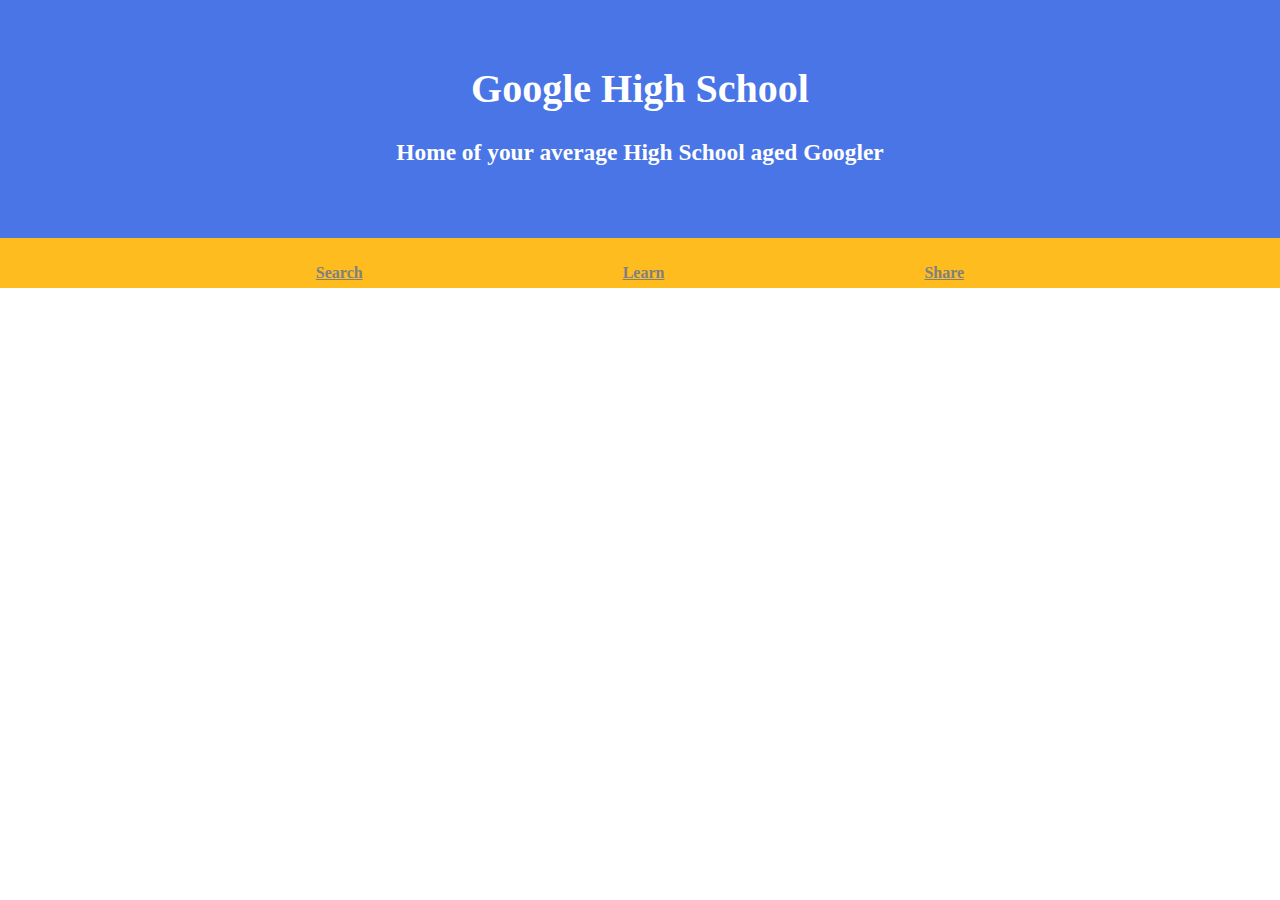
<file: html-css/labs/fixer-upper/index.html>
<!--
  Copyright 2018 Google LLC

  Licensed under the Apache License, Version 2.0 (the "License");
  you may not use this file except in compliance with the License.
  You may obtain a copy of the License at

       http://www.apache.org/licenses/LICENSE-2.0

  Unless required by applicable law or agreed to in writing, software
  distributed under the License is distributed on an "AS IS" BASIS,
  WITHOUT WARRANTIES OR CONDITIONS OF ANY KIND, either express or implied.
  See the License for the specific language governing permissions and
  limitations under the License.
-->
<!DOCTYPE html>
<head>
  <meta charset="UTF-8">
  <title>Title</title>
  <link rel="stylesheet" href="style.css">
</head>
<body>
  <div id="header">
    <h1>Google High School</h1>
    <h3>Home of your average High School aged Googler</h3>
    <!-- Insert your super clever slogan that may or may not have several puns in it -->
  </div>
  <div id="links">
    <a class="link" href="http://google.com">Search</a>
    <!-- Change the two tags below so the links connect to your favorite place to study and share -->
    <a class="link" href="http://google.com">Learn</a>
    <a class="link" href="http://google.com">Share</a>
  </div>
  <div id="info">
    <!-- Insert your list of things that make google high school great here -->
    <!-- Insert an image of google high school here -->
  </div>
</body>
</file>
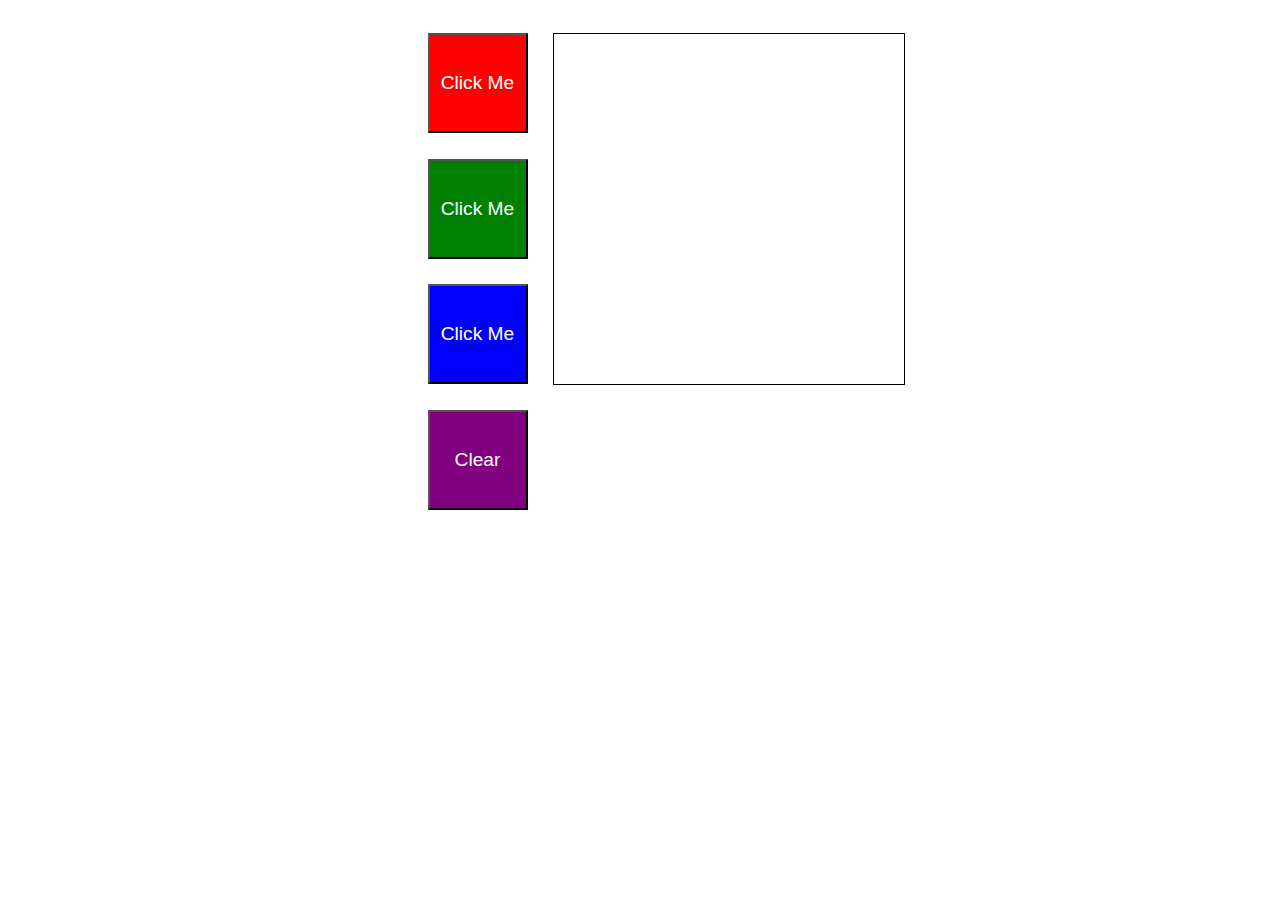
<file: javaScript/labs/Color_Buttons/index.html>
<!--
  Copyright 2018 Google LLC

  Licensed under the Apache License, Version 2.0 (the "License");
  you may not use this file except in compliance with the License.
  You may obtain a copy of the License at

       http://www.apache.org/licenses/LICENSE-2.0

  Unless required by applicable law or agreed to in writing, software
  distributed under the License is distributed on an "AS IS" BASIS,
  WITHOUT WARRANTIES OR CONDITIONS OF ANY KIND, either express or implied.
  See the License for the specific language governing permissions and
  limitations under the License.
-->
<!DOCTYPE html>
<html>
  <head>
    <meta charset="UTF-8">
    <title>title</title>
  <link rel="stylesheet" href="style.css">
  </head>
  <body>

    <div class="container">
      <button class="btn" id="red">Click Me</button>
      <button class="btn" id="green">Click Me</button>
      <button class="btn" id="blue" >Click Me</button>
      <button class = "btn" id= "clear">Clear</button>

      <div id="responseBox"></div>
    </div>

  <script src="script.js"></script>
  </body>
</html>
</file>
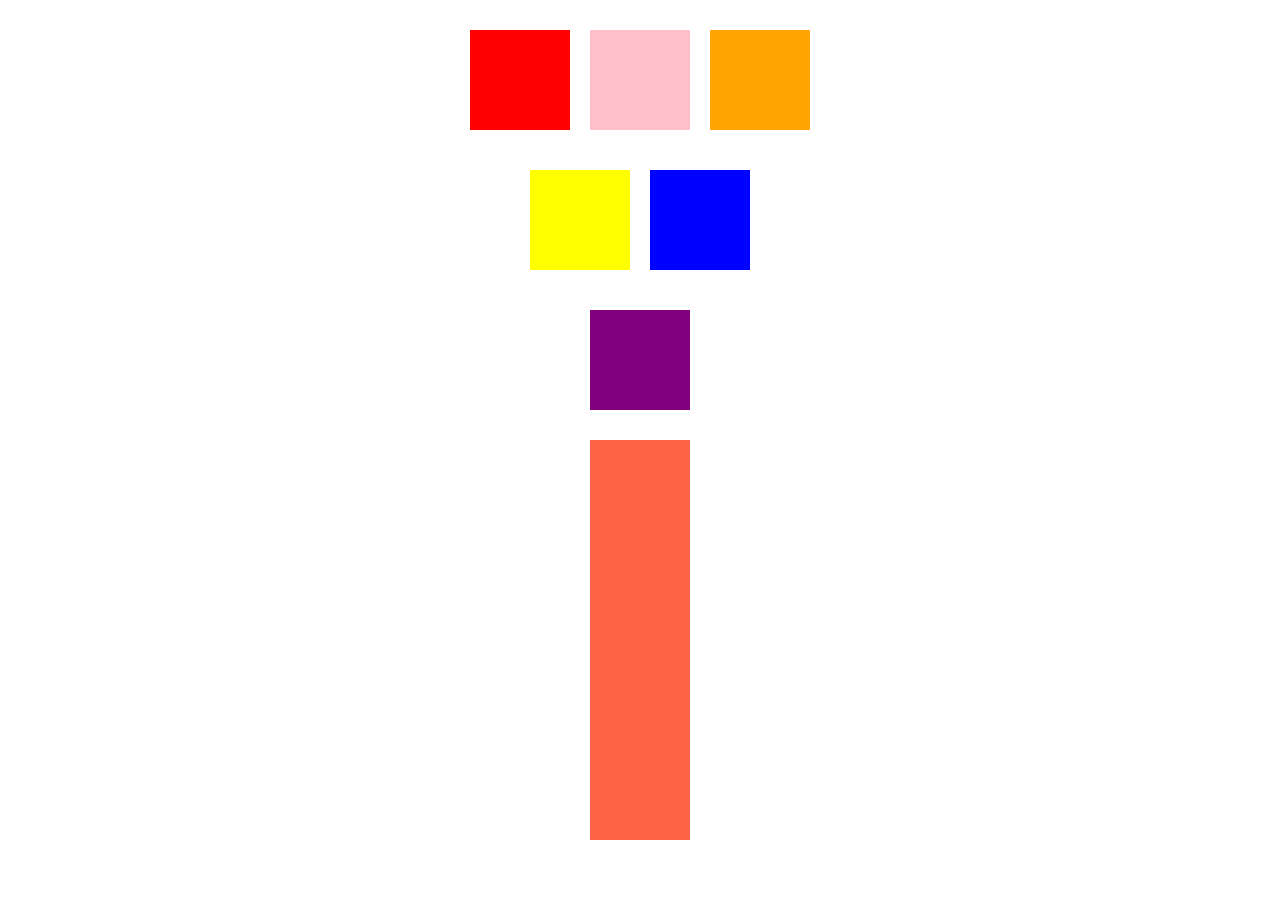
<file: javaScript/labs/DOM_Quest/index.html>
<!--
  Copyright 2018 Google LLC

  Licensed under the Apache License, Version 2.0 (the "License");
  you may not use this file except in compliance with the License.
  You may obtain a copy of the License at

       http://www.apache.org/licenses/LICENSE-2.0

  Unless required by applicable law or agreed to in writing, software
  distributed under the License is distributed on an "AS IS" BASIS,
  WITHOUT WARRANTIES OR CONDITIONS OF ANY KIND, either express or implied.
  See the License for the specific language governing permissions and
  limitations under the License.
-->
<!DOCTYPE html>
<html>
  <head>
    <meta charset="UTF-8">
    <title>title</title>
  <link rel="stylesheet" href="style.css" type="text/css">
  </head>
  <body>
    <div class = "container" id = "container1">
      <div class = "box" id = "box1"></div>
      <div class = "box" id = "box2"></div>
      <div class = "box" id = "box3"></div>
    </div>
    <div class = "container" id = "container2">
      <div class = "box active" id = "box4"> </div>
      <div class ="box" id = "box5"> </div>
    </div>
    <div class = "container" id = "container3">
      <div class = "box" id = "box6"></div>
    </div>
    <div class = "container" id = "container4">
      <div class = "rectangle" id = "rect"></div>
    </div>
  <script src="scripts/clickEvents.js" type="text/javascript"></script>
  <script src = "scripts/windowEvents.js" type = "text/javascript"></script>
</body>

</html>
</file>
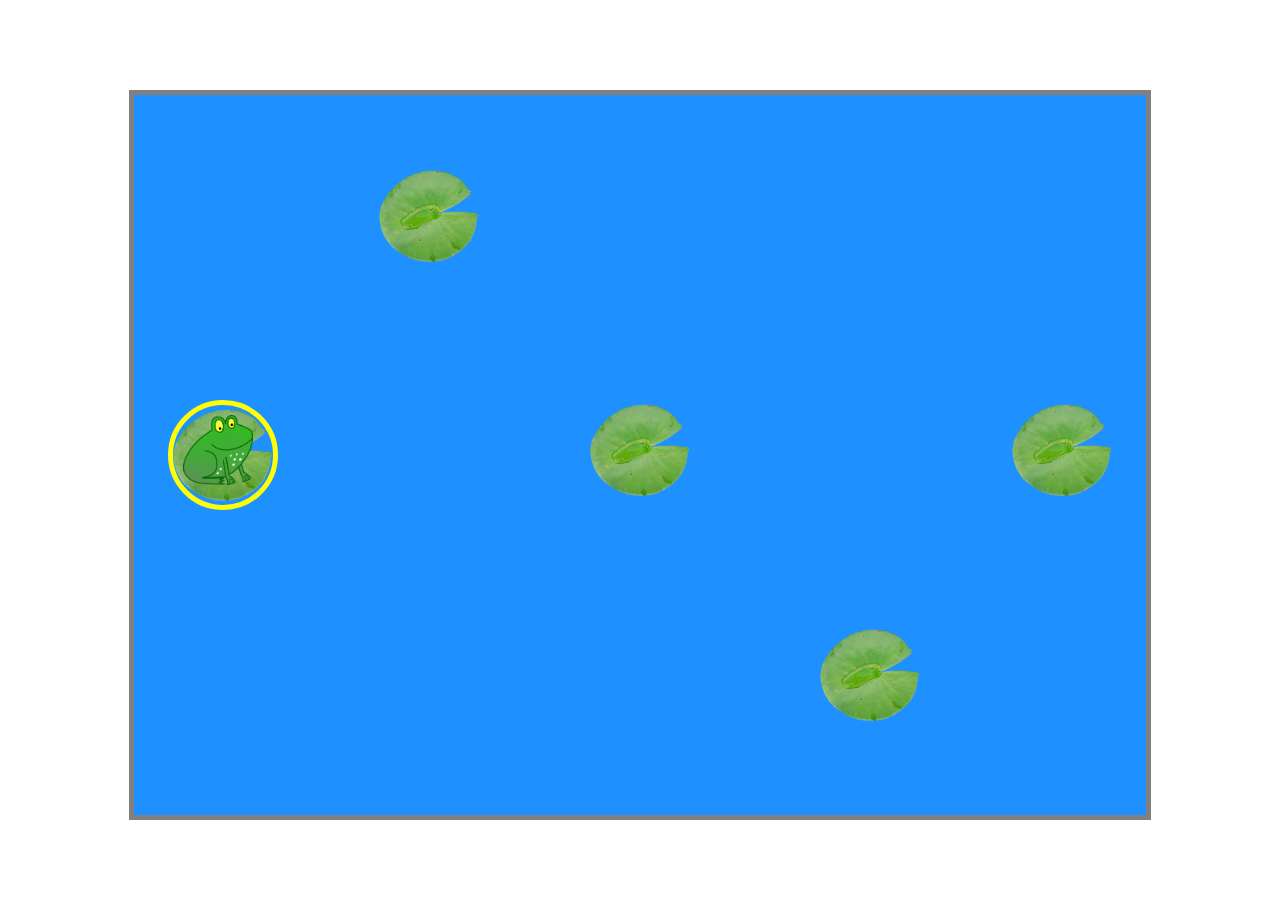
<file: javaScript/labs/Frog_Hopper_DOMination/index.html>
<!--
  Copyright 2018 Google LLC

  Licensed under the Apache License, Version 2.0 (the "License");
  you may not use this file except in compliance with the License.
  You may obtain a copy of the License at

       http://www.apache.org/licenses/LICENSE-2.0

  Unless required by applicable law or agreed to in writing, software
  distributed under the License is distributed on an "AS IS" BASIS,
  WITHOUT WARRANTIES OR CONDITIONS OF ANY KIND, either express or implied.
  See the License for the specific language governing permissions and
  limitations under the License.
-->
<!DOCTYPE html>
<html>
  <head>
    <meta charset="UTF-8">
    <title>title</title>
  <link rel="stylesheet" href="style.css">
  </head>
  <body>
    <div id="board">
      <img id="lilypad1" style="left: 17%; top:50%;" class="lily_pad active" src="lily_pad.png">
      <img id="lilypad2" style="left: 33.5%; top:24%;" class="lily_pad" src="lily_pad.png">
      <img id="lilypad3" style="left:50%; top:50%;" class="lily_pad" src="lily_pad.png">
      <img id="lilypad4" style="left: 68%; top:75%;" class="lily_pad" src="lily_pad.png">
      <img id="lilypad5" style="left: 83%; top:50%;" class="lily_pad" src="lily_pad.png">
      <img id="frog" src="frogger.png">
      <p id="name"></p>
    </div>

  <script src="script.js"></script>
  </body>
</html>
</file>
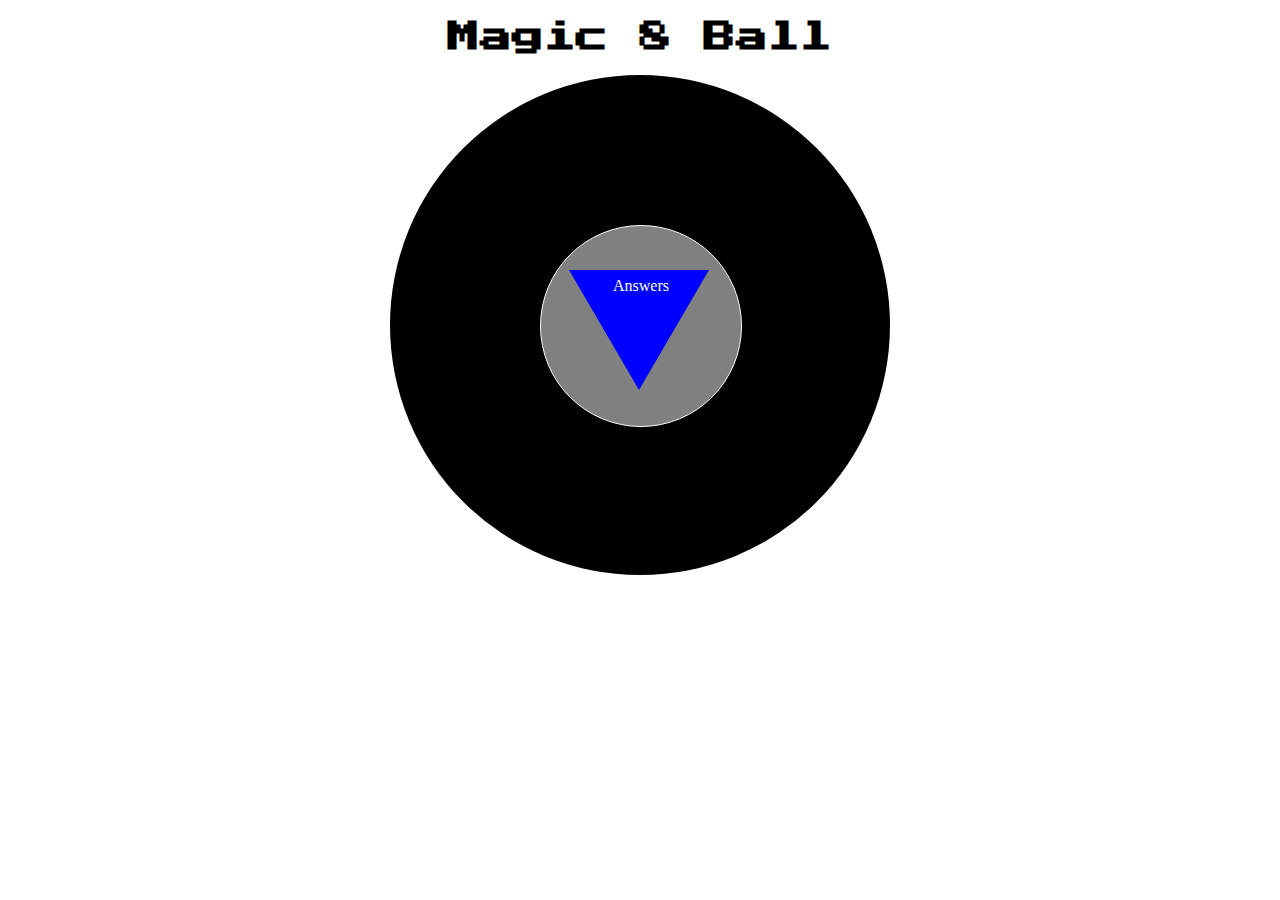
<file: javaScript/labs/Magic-8-Ball/index.html>
<!--
  Copyright 2018 Google LLC

  Licensed under the Apache License, Version 2.0 (the "License");
  you may not use this file except in compliance with the License.
  You may obtain a copy of the License at

       http://www.apache.org/licenses/LICENSE-2.0

  Unless required by applicable law or agreed to in writing, software
  distributed under the License is distributed on an "AS IS" BASIS,
  WITHOUT WARRANTIES OR CONDITIONS OF ANY KIND, either express or implied.
  See the License for the specific language governing permissions and
  limitations under the License.
-->
<!DOCTYPE html>
<head>
  <meta charset="UTF-8">
  <title>Magic 8 Ball</title>
  <link href="https://fonts.googleapis.com/css?family=Press+Start+2P" rel="stylesheet">
  <link rel="stylesheet" href="style.css">
</head>
<body>
  <h1>Magic 8 Ball</h1>
  <div id="ball">
    <div id="inner">
      <div id="triangle">
      </div>
      <div id="text">
        <p id="answer">Answers</p>
      </div>
    </div>
  </div>
  <script src="script.js"></script>
</body>
</file>
<file: html-css/labs/fixer-upper/style.css>
/*
 * Copyright 2018 Google LLC
 *
 * Licensed under the Apache License, Version 2.0 (the "License");
 * you may not use this file except in compliance with the License.
 * You may obtain a copy of the License at
 *
 *      http://www.apache.org/licenses/LICENSE-2.0
 *
 * Unless required by applicable law or agreed to in writing, software
 * distributed under the License is distributed on an "AS IS" BASIS,
 * WITHOUT WARRANTIES OR CONDITIONS OF ANY KIND, either express or implied.
 * See the License for the specific language governing permissions and
 * limitations under the License.
 */

body {
  margin: 0px;
}

#header {
  color: white;
  background-color: #4a75e6;
  font-size: 20px;
  height: 200px;
  margin: 0px;
  padding-top: 3%;
  text-align: center;
  width: 100%;
}

#links {
  background-color: #Febc1f;
  height: 50px;
  text-align: center;
}

.link {
  color: grey;
  display: inline-block;
  font-weight: bold;
  margin-left: 10%;
  margin-right: 10%;
  margin-top: 2%;
}
</file>
<file: javaScript/labs/Color_Buttons/style.css>
/*
 * Copyright 2018 Google LLC
 *
 * Licensed under the Apache License, Version 2.0 (the "License");
 * you may not use this file except in compliance with the License.
 * You may obtain a copy of the License at
 *
 *      http://www.apache.org/licenses/LICENSE-2.0
 *
 * Unless required by applicable law or agreed to in writing, software
 * distributed under the License is distributed on an "AS IS" BASIS,
 * WITHOUT WARRANTIES OR CONDITIONS OF ANY KIND, either express or implied.
 * See the License for the specific language governing permissions and
 * limitations under the License.
 */

.btn {
  color: white;
  font-family: Helvetica;
  font-size: 1.2rem;
  font-weight: 100;
  height: 100px;
  width: 100px;
}

.container {
  display: grid;
  grid-gap: 25px;
  grid-template-columns: 100px 300px;
  margin: 25px;
}

body {
  display: flex;
  justify-content: center;
}

#responseBox {
  border: solid thin black;
  grid-column: 2 / 3;
  grid-row: 1 / 4;
  height: 350px;
  width: 350px;
}

#red {
  background-color: red;
}

#blue {
  background-color: blue;
}

#green {
  background-color: green;
}

#clear {
  background-color: purple;
}
</file>
<file: javaScript/labs/DOM_Quest/style.css>
/*
 * Copyright 2018 Google LLC
 *
 * Licensed under the Apache License, Version 2.0 (the "License");
 * you may not use this file except in compliance with the License.
 * You may obtain a copy of the License at
 *
 *      http://www.apache.org/licenses/LICENSE-2.0
 *
 * Unless required by applicable law or agreed to in writing, software
 * distributed under the License is distributed on an "AS IS" BASIS,
 * WITHOUT WARRANTIES OR CONDITIONS OF ANY KIND, either express or implied.
 * See the License for the specific language governing permissions and
 * limitations under the License.
 */


.box{
  height: 100px;
  width: 100px;
  background-color: blue;
  margin: 10px;
}

.active{
  background-color: yellow;
}

.container{
  display: flex;
  justify-content: center;
  margin-top: 20px;
}
#box1{
  background-color: red;
}
#box2{
  background-color: pink;
}
#box3{
  background-color: orange;
}
#box6{
  background-color: purple;
}

.rectangle{
  height: 400px;
  width: 100px;
  background-color: tomato;
}
</file>
<file: javaScript/labs/Frog_Hopper_DOMination/style.css>
/*
 * Copyright 2018 Google LLC
 *
 * Licensed under the Apache License, Version 2.0 (the "License");
 * you may not use this file except in compliance with the License.
 * You may obtain a copy of the License at
 *
 *      http://www.apache.org/licenses/LICENSE-2.0
 *
 * Unless required by applicable law or agreed to in writing, software
 * distributed under the License is distributed on an "AS IS" BASIS,
 * WITHOUT WARRANTIES OR CONDITIONS OF ANY KIND, either express or implied.
 * See the License for the specific language governing permissions and
 * limitations under the License.
 */

#frog{
  height: 70px;
  left: 17%;
  margin-left: -35px; /* Half the width */
  /* negative margins results in the positioning applying to the location of the center of the image */
  margin-top: -35px; /* Half the height */
  position:absolute;
  top: 50%;
  width: 70px;
}

.lily_pad {
  border-radius: 50%;
  height: 100px;
  margin-left: -50px; /* Half the width */
  margin-top: -50px; /* Half the height */
  position: absolute;
  width: 100px;
}

.active {
  border: solid yellow thick;
}

#board {
  background-color: dodgerblue;
  border: solid grey thick;
  height: 80vh;
  margin-left: auto;
  margin-right: auto;
  margin-top: 10vh;
  width: 80%;
}

#one {
  /* left: 17%;
  top:50%; */
}

#two {
  /* left: 33.5%;
  top:24%; */
}

#three {
  /* left:50%;
  top:50%; */
}

#four {
  /* left: 68%;
  top:75%; */
}

#five {
  /* left: 83%;
  top:50%; */
}
</file>
<file: javaScript/labs/Magic-8-Ball/style.css>
/*
 * Copyright 2018 Google LLC
 *
 * Licensed under the Apache License, Version 2.0 (the "License");
 * you may not use this file except in compliance with the License.
 * You may obtain a copy of the License at
 *
 *      http://www.apache.org/licenses/LICENSE-2.0
 *
 * Unless required by applicable law or agreed to in writing, software
 * distributed under the License is distributed on an "AS IS" BASIS,
 * WITHOUT WARRANTIES OR CONDITIONS OF ANY KIND, either express or implied.
 * See the License for the specific language governing permissions and
 * limitations under the License.
 */

h1 {
  font-family: 'Press Start 2P', cursive;
  text-align: center;
}

body {
  margin: 0px;
}

#ball {
  background-color: black;
  border-radius: 50%;
  height: 500px;
  margin-left: auto;
  margin-right: auto;
  width: 500px;
}

#inner {
  background-color: grey;
  border: solid thin white;
  border-radius: 100%;
  height: 200px;
  left: 30%;
  position: relative;
  top: 30%;
  width: 200px;
}

#answer {
  color: white;
  text-align: center;
}

#text {
  height: 100px;
  left: 25%;
  padding-top: 5px;
  position: relative;
  top: -45%;
  width: 100px;
}

#triangle {
	border-left: 70px solid transparent;
	border-right: 70px solid transparent;
	border-top: 120px solid blue;
  height: 0;
  left: 14%;
  position:relative;
  top: 22%;
  width: 0;
}
</file>
